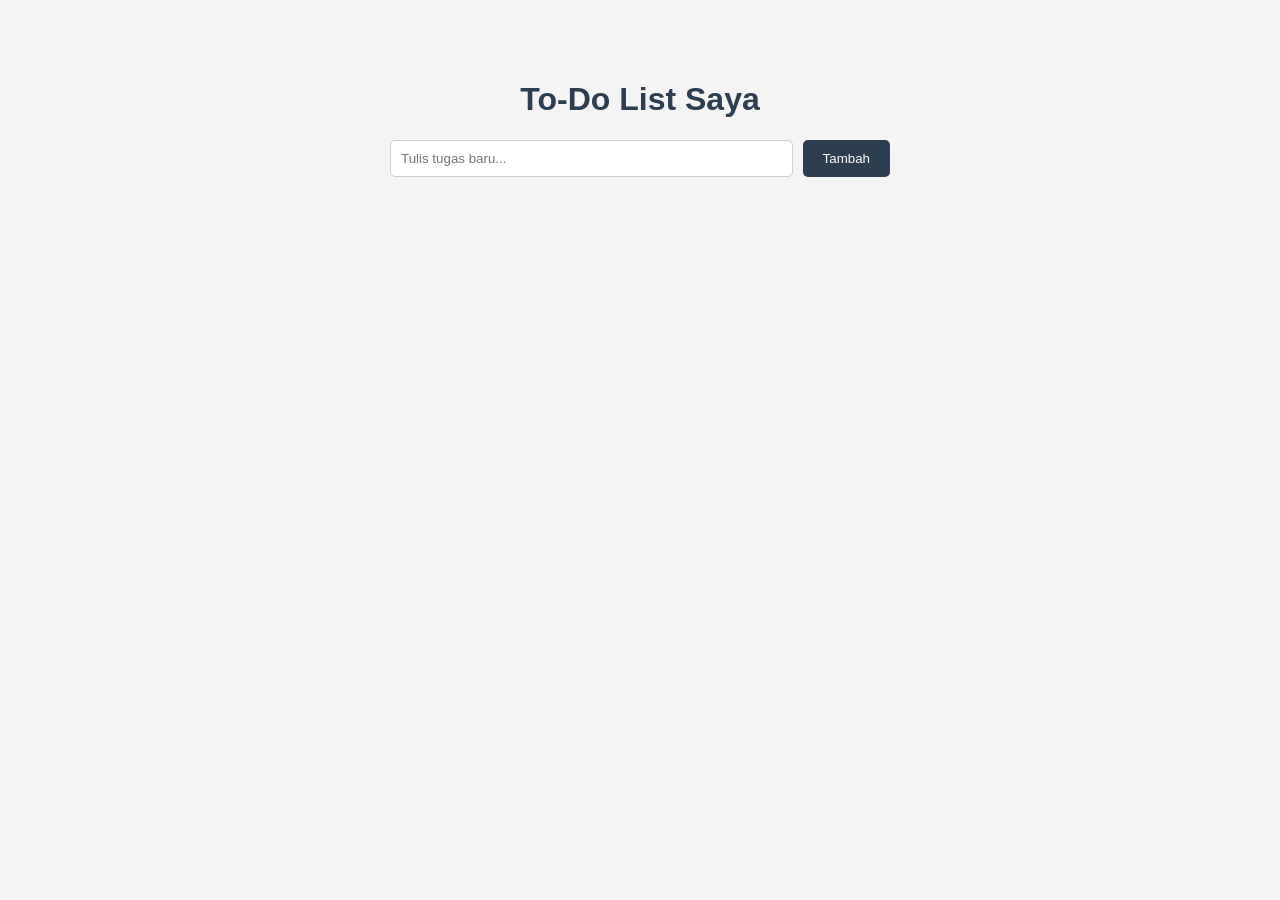
<file: index.html>
<!DOCTYPE html>
<html>
<head>
    <title>To-Do List App</title>
    <link rel="stylesheet" href="style.css">
    <meta name="viewport" content="width=device-width, initial-scale=1.0">
</head>
<body>
    <h1>To-Do List Saya</h1>

    <div class="input-area">
        <input type="text" id="inputTugas" placeholder="Tulis tugas baru...">
        <button id="tombolTambah">Tambah</button>
    </div>

    <div id="daftarTugas"></div>

    <script src="script.js"></script>
</body>
</html>
</file>
<file: style.css>
body {
    font-family: Arial, sans-serif;
    max-width: 500px;
    margin: 40px auto;
    padding: 20px;
    background-color: #f4f4f4;
}

h1 {
    text-align: center;
    color: #2c3e50;
}

.input-area {
    display: flex;
    gap: 10px;
    margin-bottom: 20px;
}

#inputTugas {
    flex: 1;
    padding: 10px;
    border: 1px solid #ccc;
    border-radius: 5px;
}

#tombolTambah {
    padding: 10px 20px;
    background-color: #2c3e50;
    color: white;
    border: none;
    border-radius: 5px;
    cursor: pointer;
    transition: background-color 0.3s, transform 0.2s;
}

#tombolTambah:hover {
    background-color: #34495e;
    transform: scale(1.05);
}

.item-tugas {
    display: flex;
    justify-content: space-between;
    align-items: center;
    background: white;
    padding: 10px 15px;
    margin-bottom: 8px;
    border-radius: 5px;
    transition: transform 0.2s, box-shadow 0.2s;
}

.item-tugas:hover {
    transform: translateX(5px);
    box-shadow: 0 2px 8px rgba(0,0,0,0.15);
}
.selesai {
    text-decoration: line-through;
    color: #999;
}

@media (max-width: 600px) {
    body {
        margin: 10px;
        padding: 10px;
    }

    h1 {
        font-size: 24px;
    }

    .input-area {
        flex-direction: column;
    }

    #tombolTambah {
        width: 100%;
    }
}
</file>
<file: website/style.css>
body {
    font-family: Arial, sans-serif;
    max-width: 500px;
    margin: 40px auto;
    padding: 20px;
    background-color: #f4f4f4;
}

h1 {
    text-align: center;
    color: #2c3e50;
}

.input-area {
    display: flex;
    gap: 10px;
    margin-bottom: 20px;
}

#inputTugas {
    flex: 1;
    padding: 10px;
    border: 1px solid #ccc;
    border-radius: 5px;
}

#tombolTambah {
    padding: 10px 20px;
    background-color: #2c3e50;
    color: white;
    border: none;
    border-radius: 5px;
    cursor: pointer;
    transition: background-color 0.3s, transform 0.2s;
}

#tombolTambah:hover {
    background-color: #34495e;
    transform: scale(1.05);
}

.item-tugas {
    display: flex;
    justify-content: space-between;
    align-items: center;
    background: white;
    padding: 10px 15px;
    margin-bottom: 8px;
    border-radius: 5px;
    transition: transform 0.2s, box-shadow 0.2s;
}

.item-tugas:hover {
    transform: translateX(5px);
    box-shadow: 0 2px 8px rgba(0,0,0,0.15);
}
.selesai {
    text-decoration: line-through;
    color: #999;
}

@media (max-width: 600px) {
    body {
        margin: 10px;
        padding: 10px;
    }

    h1 {
        font-size: 24px;
    }

    .input-area {
        flex-direction: column;
    }

    #tombolTambah {
        width: 100%;
    }
}
</file>
